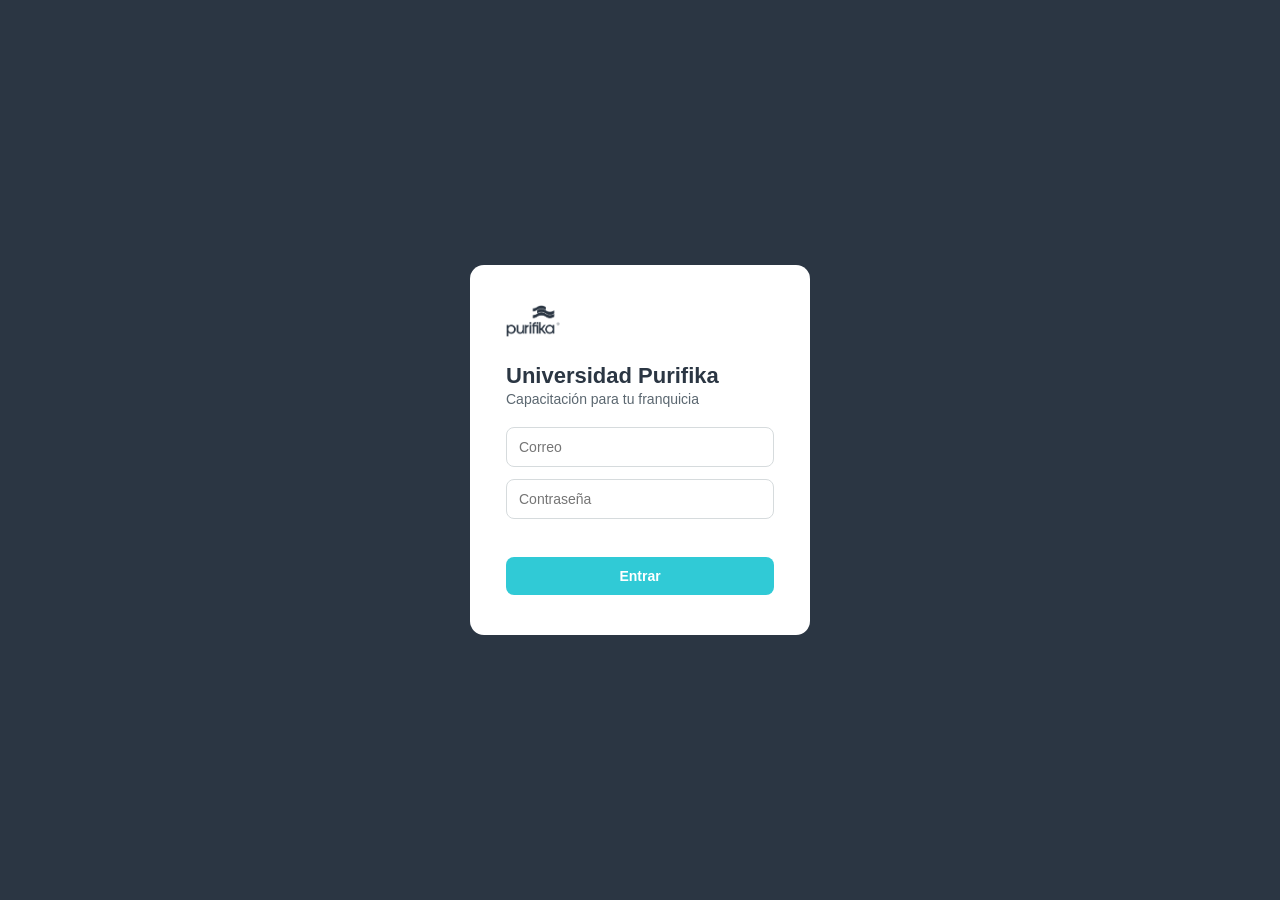
<file: index.html>
<!DOCTYPE html>
<html lang="es">
<head>
<meta charset="UTF-8">
<meta name="viewport" content="width=device-width, initial-scale=1.0">
<title>Universidad Purifika</title>
<meta http-equiv="Content-Security-Policy" content="default-src 'self'; script-src 'self'; style-src 'self' 'unsafe-inline' https://fonts.googleapis.com; font-src https://fonts.gstatic.com; img-src 'self' data:; connect-src 'self' https://script.google.com https://script.googleusercontent.com; frame-src https://drive.google.com;">
<meta http-equiv="X-Content-Type-Options" content="nosniff">
<meta name="referrer" content="strict-origin-when-cross-origin">
<link rel="preconnect" href="https://fonts.googleapis.com">
<link href="https://fonts.googleapis.com/css2?family=Poppins:wght@400;500;600;700&family=Open+Sans:wght@400;500&display=swap" rel="stylesheet">
<link rel="stylesheet" href="styles.css">
</head>
<body>
<div class="login-wrap">
  <form class="login-card" id="loginForm">
    <img class="logo" src="assets/logo-purifika-navy.png" alt="Purifika" onerror="this.style.display='none'">
    <h1 style="margin-bottom:2px;">Universidad Purifika</h1>
    <p class="subtitle" style="margin-bottom:20px;">Capacitación para tu franquicia</p>
    <input type="email" id="correo" placeholder="Correo" required autocomplete="username">
    <input type="password" id="password" placeholder="Contraseña" required autocomplete="current-password">
    <div class="error" id="loginError"></div>
    <button class="btn" type="submit" style="width:100%;">Entrar</button>
  </form>
</div>
<script src="config.js"></script>
<script src="api.js"></script>
<script src="index.js"></script>
</body>
</html>
</file>
<file: styles.css>
:root {
  --navy: #2B3643;
  --cyan: #30CAD6;
  --mint: #B3FFE4;
  --charcoal: #5B6770;
  --white: #FFFFFF;
  --bg: #F5F7F8;
  --danger: #D64550;
  --radius: 10px;
  --font: 'Poppins', 'Open Sans', -apple-system, sans-serif;
}

* { box-sizing: border-box; }
body {
  margin: 0;
  font-family: var(--font);
  background: var(--bg);
  color: var(--navy);
}

/* ---------- Layout shell ---------- */
.topbar {
  background: var(--navy);
  color: var(--white);
  height: 64px;
  display: flex;
  align-items: center;
  justify-content: space-between;
  padding: 0 24px;
}
.topbar .brand { display: flex; align-items: center; gap: 10px; font-weight: 600; letter-spacing: 0.2px; }
.topbar .brand img { height: 26px; }
.topbar .user-chip { font-size: 14px; opacity: 0.85; display: flex; align-items: center; gap: 12px; }
.topbar button.link {
  background: none; border: none; color: var(--mint); cursor: pointer; font-size: 14px; font-family: var(--font);
}

.shell { display: flex; min-height: calc(100vh - 64px); }
.sidebar {
  width: 240px;
  background: linear-gradient(180deg, var(--cyan), #229BA5);
  color: var(--white);
  padding: 20px 0;
  flex-shrink: 0;
}
.sidebar a {
  display: block;
  padding: 12px 24px;
  color: var(--white);
  text-decoration: none;
  font-size: 14px;
  opacity: 0.85;
  border-left: 3px solid transparent;
}
.sidebar a.active, .sidebar a:hover { opacity: 1; border-left-color: var(--white); background: rgba(255,255,255,0.08); }

.content { flex: 0 1 auto; padding: 32px; max-width: 980px; margin: 0 auto; width: 100%; }

/* ---------- Cards ---------- */
.panel {
  background: var(--white);
  border-radius: var(--radius);
  padding: 24px;
  margin-bottom: 20px;
  box-shadow: 0 1px 3px rgba(43,54,67,0.08);
}

h1 { font-size: 22px; font-weight: 600; margin: 0 0 4px; }
h2 { font-size: 17px; font-weight: 600; margin: 0 0 12px; }
p.subtitle { color: var(--charcoal); font-size: 14px; margin: 0 0 24px; }

/* ---------- Course / video list ---------- */
.curso-block { margin-bottom: 28px; }
.curso-header { display: flex; align-items: baseline; justify-content: space-between; margin-bottom: 10px; }
.curso-header .tag {
  font-size: 11px; padding: 3px 8px; border-radius: 20px; background: var(--mint); color: var(--navy); font-weight: 600;
}
.curso-header .tag.filtrado { background: #FFE1B3; }

.video-row {
  display: flex; align-items: center; gap: 14px;
  padding: 12px 14px; border-radius: 8px; margin-bottom: 6px;
  border: 1px solid #E7EBED;
}
.video-row.completado { border-color: var(--cyan); background: #F1FCFC; }
.video-row.bloqueado { opacity: 0.5; }
.video-row .num { width: 26px; height: 26px; border-radius: 50%; background: var(--navy); color: var(--white); font-size: 12px; display: flex; align-items: center; justify-content: center; flex-shrink: 0; }
.video-row.completado .num { background: var(--cyan); }
.video-row .info { flex: 1; }
.video-row .titulo { font-size: 14px; font-weight: 500; }
.video-row .meta { font-size: 12px; color: var(--charcoal); }
.video-row a.btn-ver { font-size: 13px; color: var(--cyan); font-weight: 600; text-decoration: none; }
.video-row.bloqueado a.btn-ver { pointer-events: none; color: #B7BCC0; }

/* ---------- Buttons ---------- */
.btn {
  background: var(--cyan); color: var(--white); border: none; border-radius: 8px;
  padding: 11px 22px; font-size: 14px; font-weight: 600; cursor: pointer; font-family: var(--font);
}
.btn:hover { background: #229BA5; }
.btn.secondary { background: transparent; color: var(--navy); border: 1px solid #D6DBDD; }
.btn:disabled { background: #CFD4D6; cursor: not-allowed; }

/* ---------- Login ---------- */
.login-wrap { min-height: 100vh; display: flex; align-items: center; justify-content: center; background: var(--navy); }
.login-card { background: var(--white); border-radius: 14px; padding: 40px 36px; width: 340px; }
.login-card img.logo { height: 32px; margin-bottom: 22px; }
.login-card input {
  width: 100%; padding: 11px 12px; border: 1px solid #D6DBDD; border-radius: 8px; margin-bottom: 12px; font-family: var(--font); font-size: 14px;
}
.login-card .error { color: var(--danger); font-size: 13px; margin-bottom: 10px; min-height: 16px; }

/* ---------- Video player ---------- */
.player-wrap { max-width: 860px; }
.video-frame { position: relative; background: #000; border-radius: var(--radius); overflow: hidden; aspect-ratio: 16/9; }
.video-frame iframe { width: 100%; height: 100%; border: none; }
.video-launch {
  width: 100%; height: 100%; display: flex; flex-direction: column; align-items: center; justify-content: center;
  gap: 10px; cursor: pointer; background: linear-gradient(180deg, #1B2530, var(--navy)); color: var(--white);
  text-align: center; padding: 24px;
}
.video-launch-icon {
  width: 64px; height: 64px; border-radius: 50%; background: var(--cyan); color: var(--white);
  display: flex; align-items: center; justify-content: center; font-size: 24px; padding-left: 4px;
}
.video-launch-text { font-size: 17px; font-weight: 600; }
.video-launch-hint { font-size: 13px; opacity: 0.75; max-width: 360px; }
.video-launch.reproduciendo .video-launch-icon { background: var(--mint); color: var(--navy); }
.checkpoint-msg {
  position: absolute; bottom: 20px; left: 20px; right: 20px;
  background: rgba(43,54,67,0.92); color: var(--white); padding: 14px 18px; border-radius: 8px; font-size: 14px;
  display: none;
}
.checkpoint-msg.show { display: block; }

.examen { margin-top: 24px; }
.pregunta { margin-bottom: 18px; }
.pregunta p { font-weight: 500; margin-bottom: 8px; }
.opcion { display: block; padding: 10px 12px; border: 1px solid #D6DBDD; border-radius: 8px; margin-bottom: 6px; cursor: pointer; font-size: 14px; }
.opcion input { margin-right: 8px; }
.opcion.correcta { border-color: var(--cyan); background: #F1FCFC; }
.opcion.incorrecta { border-color: var(--danger); background: #FDEEEF; }

/* ---------- Accordion (admin filters) ---------- */
.accordion-item { border: 1px solid #E7EBED; border-radius: 8px; margin-bottom: 8px; overflow: hidden; }
.accordion-header {
  display: flex; justify-content: space-between; align-items: center;
  padding: 13px 16px; cursor: pointer; background: var(--white); font-size: 14px; font-weight: 500;
}
.accordion-header:after { content: '＋'; color: var(--cyan); font-size: 16px; }
.accordion-item.open .accordion-header:after { content: '－'; }
.accordion-body { max-height: 0; overflow: hidden; transition: max-height 0.25s ease; background: #FBFCFC; }
.accordion-item.open .accordion-body { max-height: 600px; padding: 14px 16px; }

/* ---------- Stat cards ---------- */
.stat-grid { display: grid; grid-template-columns: repeat(auto-fit, minmax(180px, 1fr)); gap: 14px; margin-bottom: 24px; }
.stat-card { background: var(--white); border-radius: var(--radius); padding: 18px; box-shadow: 0 1px 3px rgba(43,54,67,0.08); }
.stat-card .num { font-size: 28px; font-weight: 700; color: var(--navy); }
.stat-card .label { font-size: 13px; color: var(--charcoal); margin-top: 2px; }

table.admin-table { width: 100%; border-collapse: collapse; font-size: 13px; }
table.admin-table th { text-align: left; padding: 10px 12px; color: var(--charcoal); font-weight: 600; border-bottom: 1px solid #E7EBED; }
table.admin-table td { padding: 10px 12px; border-bottom: 1px solid #F0F2F3; }
.badge { padding: 2px 8px; border-radius: 20px; font-size: 11px; font-weight: 600; }
.badge.ok { background: var(--mint); color: var(--navy); }
.badge.pend { background: #FFE1B3; color: var(--navy); }

@media (max-width: 720px) {
  .shell { flex-direction: column; }
  .sidebar { width: 100%; display: flex; overflow-x: auto; padding: 8px; }
  .sidebar a { padding: 10px 16px; white-space: nowrap; border-left: none; border-bottom: 3px solid transparent; }
  .sidebar a.active { border-bottom-color: var(--white); }
}

/* ---------- Resumen / horas de capacitación ---------- */
.resumen-periodo-header { display: flex; align-items: center; justify-content: space-between; flex-wrap: wrap; gap: 10px; margin-bottom: 4px; }
.resumen-periodo-header h2 { margin: 0; }
.filtro-periodo { display: flex; align-items: center; gap: 8px; flex-wrap: wrap; }
.filtro-periodo select, .filtro-periodo input {
  padding: 8px 10px; border: 1px solid #D6DBDD; border-radius: 8px; font-family: var(--font); font-size: 13px; background: var(--white);
}
.modulo-resumen-row { padding: 12px 0; border-bottom: 1px solid #F0F2F3; }
.modulo-resumen-row:last-child { border-bottom: none; }
.modulo-resumen-info { display: flex; align-items: baseline; justify-content: space-between; margin-bottom: 6px; }
.modulo-resumen-nombre { font-size: 14px; font-weight: 500; }
.barra-progreso { height: 8px; background: #EDEFF0; border-radius: 4px; overflow: hidden; }
.barra-progreso-relleno { height: 100%; background: var(--cyan); border-radius: 4px; }

/* ============================================================
   UNIVERSIDAD PURIFIKA v2 — Categorías, progreso circular,
   matriz de acceso, CRUD de usuarios
   ============================================================ */

/* ---------- Buscador ---------- */
.buscador-wrap { margin-bottom: 20px; }
.buscador-wrap input {
  width: 100%; padding: 12px 16px; border: 1px solid #D6DBDD; border-radius: 10px;
  font-family: var(--font); font-size: 14px; background: var(--white);
}
.buscador-wrap input:focus { outline: none; border-color: var(--cyan); }

/* ---------- Resumen general (Mi resumen) ---------- */
.resumen-general { display: flex; align-items: center; gap: 20px; }
.resumen-general .texto { flex: 1; }
.resumen-general .barra-progreso { height: 10px; margin-top: 8px; }
.resumen-general .porcentaje { font-size: 26px; font-weight: 700; color: var(--navy); }

/* ---------- Progreso circular ---------- */
.progreso-circular { position: relative; display: inline-flex; align-items: center; justify-content: center; flex-shrink: 0; }
.progreso-circular svg { transform: rotate(-90deg); }
.progreso-circular .pista { fill: none; stroke: #E7EBED; }
.progreso-circular .relleno { fill: none; stroke: var(--cyan); stroke-linecap: round; transition: stroke-dashoffset 0.4s ease; }
.progreso-circular .valor { position: absolute; font-weight: 700; color: var(--navy); }
.progreso-circular.completo .relleno { stroke: var(--mint); }

/* ---------- Acordeón de categorías (dashboard) ---------- */
.categoria-bloque { border: 1px solid #E7EBED; border-radius: var(--radius); margin-bottom: 14px; overflow: hidden; background: var(--white); }
.categoria-header {
  display: flex; align-items: center; gap: 14px; padding: 16px 20px; cursor: pointer;
  background: var(--white); user-select: none;
}
.categoria-header:hover { background: #FAFBFB; }
.categoria-header .info { flex: 1; }
.categoria-header .nombre { font-size: 15px; font-weight: 600; color: var(--navy); }
.categoria-header .sub { font-size: 12px; color: var(--charcoal); margin-top: 2px; }
.categoria-header .flecha { font-size: 13px; color: var(--cyan); transition: transform 0.2s ease; }
.categoria-bloque.abierto .categoria-header .flecha { transform: rotate(180deg); }
.categoria-body { max-height: 0; overflow: hidden; transition: max-height 0.3s ease; background: #FBFCFC; }
.categoria-bloque.abierto .categoria-body { max-height: 4000px; }
.categoria-body-inner { padding: 6px 20px 16px; }

/* ---------- Sidebar de categorías (ancla lateral) ---------- */
.categorias-nav { display: flex; flex-wrap: wrap; gap: 8px; margin-bottom: 20px; }
.categorias-nav button {
  padding: 8px 14px; border-radius: 20px; border: 1px solid #D6DBDD; background: var(--white);
  font-family: var(--font); font-size: 12px; font-weight: 500; color: var(--navy); cursor: pointer;
}
.categorias-nav button.activo { background: var(--navy); color: var(--white); border-color: var(--navy); }

/* ---------- Matriz de acceso (admin) ---------- */
.matriz-scroll { overflow-x: auto; }
table.matriz-tabla { width: 100%; border-collapse: collapse; font-size: 13px; min-width: 760px; }
table.matriz-tabla th { text-align: left; padding: 10px 12px; color: var(--charcoal); font-weight: 600; border-bottom: 1px solid #E7EBED; white-space: nowrap; }
table.matriz-tabla th.col-cat { text-align: center; font-size: 11px; writing-mode: vertical-rl; text-orientation: mixed; padding: 10px 6px; }
table.matriz-tabla td { padding: 9px 12px; border-bottom: 1px solid #F0F2F3; }
table.matriz-tabla td.col-cat { text-align: center; }
table.matriz-tabla tr.fila-cambiada td { background: #FFF8EC; }
table.matriz-tabla input[type="checkbox"] { width: 16px; height: 16px; cursor: pointer; }
.matriz-acciones { display: flex; justify-content: flex-end; gap: 10px; margin-top: 16px; }

/* ---------- Filtro "ver como puesto" (solo admin) ---------- */
.filtro-vista-admin {
  display: flex; align-items: center; gap: 10px; padding: 12px 16px; margin-bottom: 16px;
  background: #FFF8EC; border: 1px solid #FFE1B3; border-radius: 8px; font-size: 13px;
}
.filtro-vista-admin select {
  padding: 7px 10px; border: 1px solid #D6DBDD; border-radius: 6px; font-family: var(--font); font-size: 13px; background: var(--white);
}
.filtro-vista-admin .tag-admin { background: var(--navy); color: var(--white); font-size: 10px; font-weight: 700; padding: 2px 7px; border-radius: 10px; letter-spacing: 0.3px; }

/* ---------- Tabs (admin: Usuarios / Matriz / Contenido) ---------- */
.admin-tabs { display: flex; gap: 4px; margin-bottom: 20px; border-bottom: 1px solid #E7EBED; }
.admin-tabs button {
  padding: 11px 18px; border: none; background: none; font-family: var(--font); font-size: 14px; font-weight: 500;
  color: var(--charcoal); cursor: pointer; border-bottom: 2px solid transparent; margin-bottom: -1px;
}
.admin-tabs button.activo { color: var(--navy); border-bottom-color: var(--cyan); font-weight: 600; }
.admin-panel { display: none; }
.admin-panel.activo { display: block; }

/* ---------- Modal (alta/edición de usuario) ---------- */
.modal-overlay {
  position: fixed; inset: 0; background: rgba(43,54,67,0.55); display: none;
  align-items: center; justify-content: center; z-index: 100; padding: 20px;
}
.modal-overlay.show { display: flex; }
.modal-box { background: var(--white); border-radius: 14px; padding: 28px; width: 100%; max-width: 560px; max-height: 88vh; overflow-y: auto; }
.modal-box h2 { margin-bottom: 4px; }
.modal-box .subtitle { margin-bottom: 20px; }
.form-grid { display: grid; grid-template-columns: 1fr 1fr; gap: 12px; }
.form-grid .full { grid-column: 1 / -1; }
.form-grid label { display: block; font-size: 12px; font-weight: 600; color: var(--charcoal); margin-bottom: 5px; }
.form-grid input, .form-grid select {
  width: 100%; padding: 10px 12px; border: 1px solid #D6DBDD; border-radius: 8px;
  font-family: var(--font); font-size: 14px; margin-bottom: 4px;
}
.form-grid input:focus, .form-grid select:focus { outline: none; border-color: var(--cyan); }
.modal-actions { display: flex; justify-content: flex-end; gap: 10px; margin-top: 22px; }
.form-error { color: var(--danger); font-size: 13px; margin-top: 10px; min-height: 16px; }

/* ---------- Botones pequeños de tabla ---------- */
.btn-mini { font-size: 12px; padding: 5px 12px; border-radius: 6px; border: 1px solid #D6DBDD; background: var(--white); color: var(--navy); cursor: pointer; font-family: var(--font); }
.btn-mini:hover { border-color: var(--cyan); color: var(--cyan); }
.btn-mini.peligro:hover { border-color: var(--danger); color: var(--danger); }

@media (max-width: 720px) {
  .form-grid { grid-template-columns: 1fr; }
  .resumen-general { flex-direction: column; align-items: flex-start; }
}
</file>
